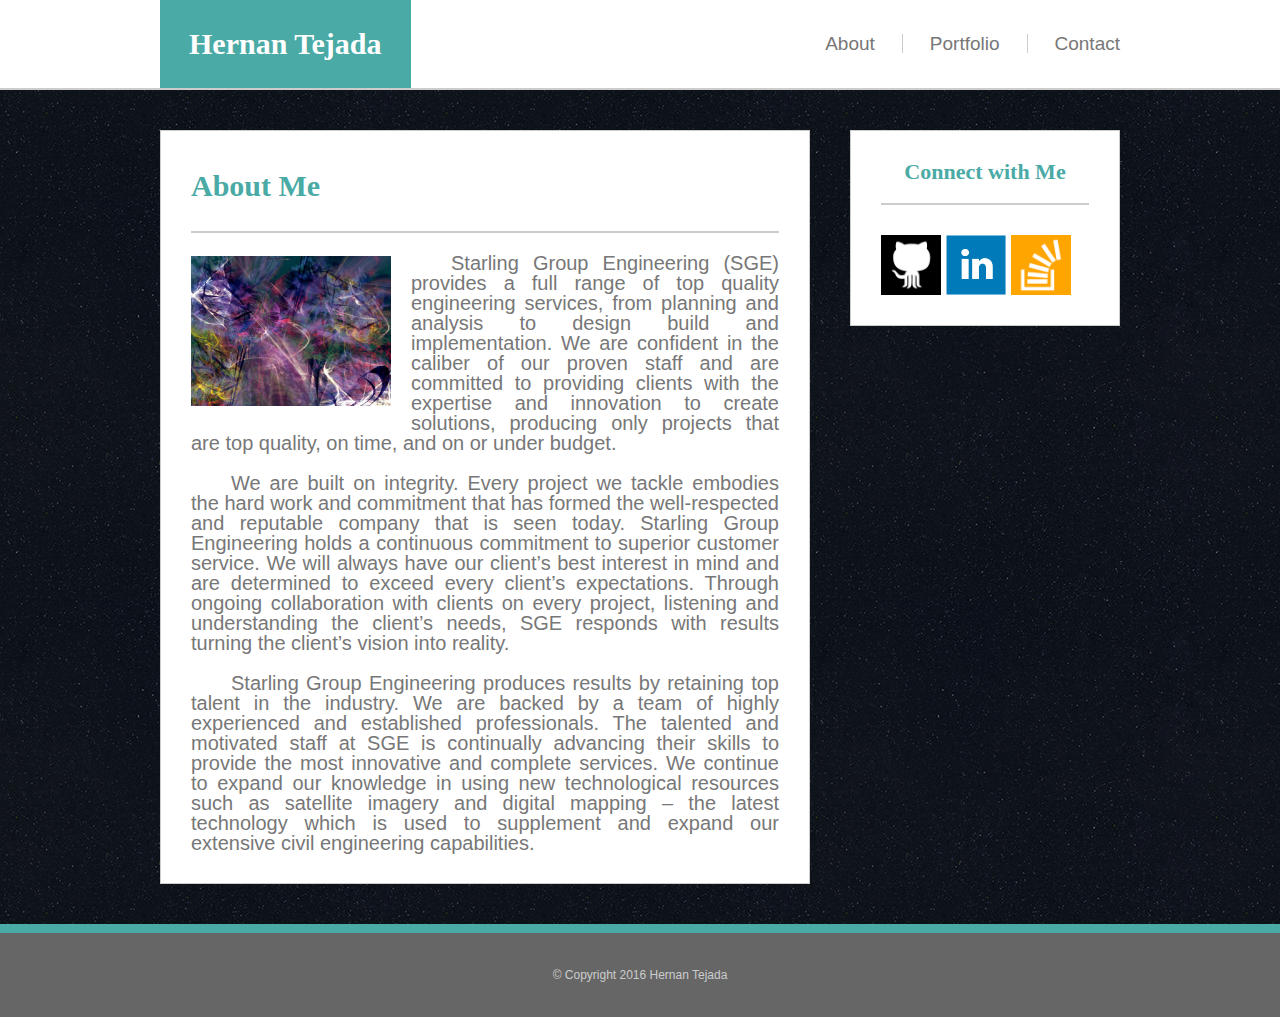
<file: index.html>
<!DOCTYPE html>
<html>
<head>
	<link rel="stylesheet" type="text/css" href="assets/css/reset.css">
	<meta charset="utf-8">
	<title>About me</title>
	<link rel="stylesheet" type="text/css" href="assets/css/style.css">
</head>
<body background="assets/images/naturalblack.png">
	<header>
		<div class="wrapper">
			<h1>Hernan Tejada</h1> 
			<nav>
				<a href="index.html">About</a>
				<a href="portfolio.html">Portfolio</a>
				<a href="contact.html">Contact</a>
			</nav> 
		</div>
	</header>

	<div id="container">
		<section class="content">
			<h2>About Me</h2>
			<img src="assets/images/mainpicture.jpg">
			<br>
			<p>	Starling Group Engineering (SGE) provides a full range of top quality engineering services, from planning and analysis to design build and implementation. We are confident in the caliber of our proven staff and are committed to providing clients with the expertise and innovation to create solutions, producing only projects that are top quality, on time, and on or under budget. 
			</p>
			<br>
			<p>	We are built on integrity. Every project we tackle embodies the hard work and commitment that has formed the well-respected and reputable company that is seen today. Starling Group Engineering holds a continuous commitment to superior customer service. We will always have our client’s best interest in mind and are determined to exceed every client’s expectations. Through ongoing collaboration with clients on every project, listening and understanding the client’s needs, SGE responds with results turning the client’s vision into reality.
			</p>
			<br>
			<p>	Starling Group Engineering produces results by retaining top talent in the industry. We are backed by a team of highly experienced and established professionals. The talented and motivated staff at SGE is continually advancing their skills to provide the most innovative and complete services. We continue to expand our knowledge in using new technological resources such as satellite imagery and digital mapping – the latest technology which is used to supplement and expand our extensive civil engineering capabilities. 
			</p>
		</section>
		<aside>
			<h3>Connect with Me</h3>
				<a href="http://www.github.com/"> <img src="assets/images/github.png" class="icons"></a>
				<a href="http://www.linkedin.com/">	<img src="assets/images/linkedin.png" class="icons"></a>
				<a href="http://www.stackoverflow.com/"> <img src="assets/images/stackoverflow.png" class="icons"></a>
		</aside>

	</div>

	<footer>
		<div>© Copyright 2016 Hernan Tejada</div>
	</footer>

</body>
</html>
</file>
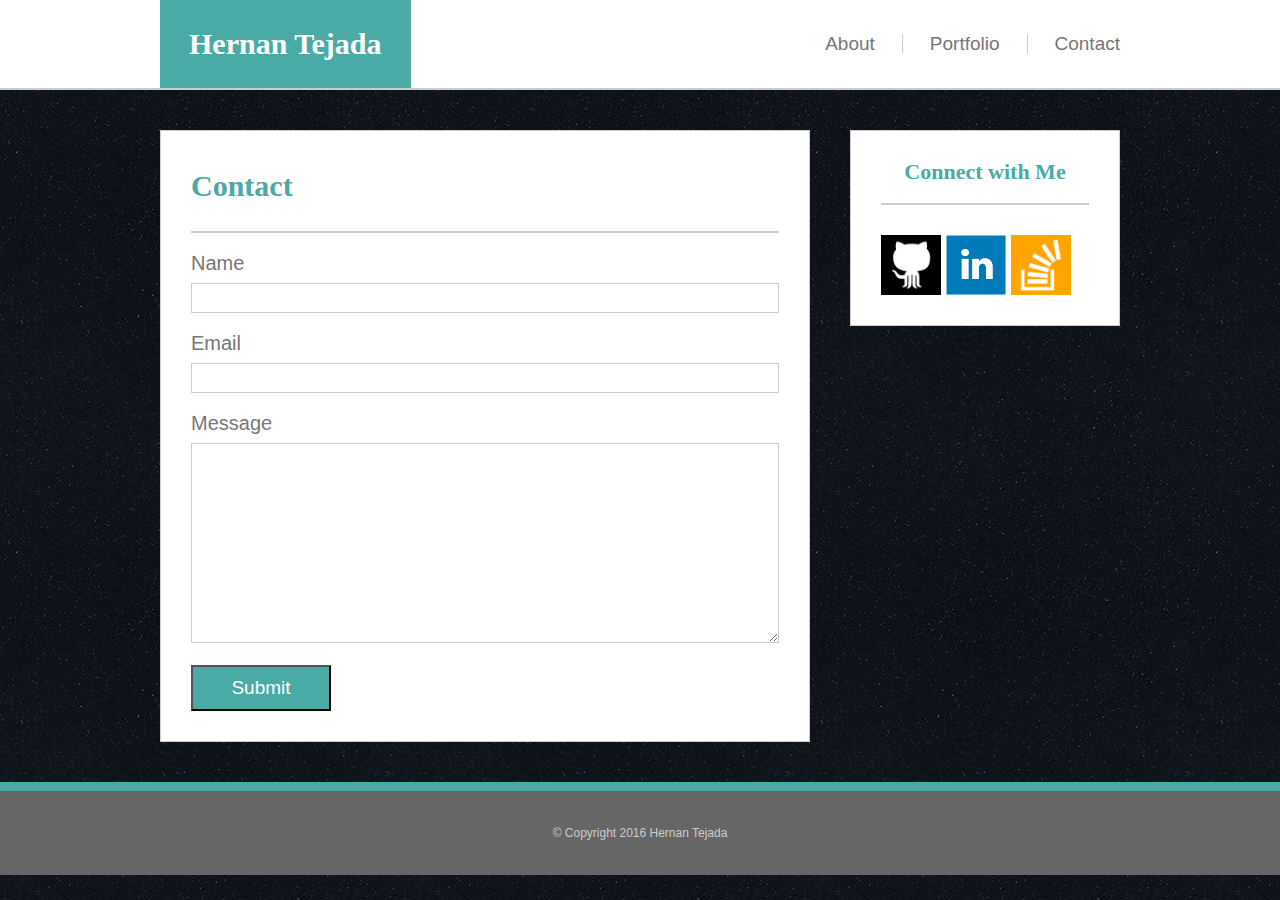
<file: contact.html>
<!DOCTYPE html>
<html>
<head>
	<link rel="stylesheet" type="text/css" href="assets/css/reset.css">
	<meta charset="utf-8">
	<title>Contact</title>
	<link rel="stylesheet" type="text/css" href="assets/css/style.css">
</head>
<body background="assets/images/naturalblack.png">
	<header>
		<div class="wrapper">
			<h1>Hernan Tejada</h1> 
			<nav>
				<a href="index.html">About</a>
				<a href="portfolio.html">Portfolio</a>
				<a href="contact.html">Contact</a>
			</nav> 
		</div>
	</header>

	<div id="container">
		<section class="content">
			<h2>Contact</h2>
			<div id="contactform">
				<form>
					<label for="name">Name</label>
					<input type="name" name="name"/>
					<label for="email">Email</label>
					<input type="email" name="email"/>
					<label for="message">Message</label>
					<textarea name="message"></textarea>
					<input class="btn" type="submit" value="Submit"/>
				</form>
		</section>
		<aside>
			<h3>Connect with Me</h3>
				<a href="http://www.github.com/"> <img src="assets/images/github.png" class="icons"></a>
				<a href="http://www.linkedin.com/">	<img src="assets/images/linkedin.png" class="icons"></a>
				<a href="http://www.stackoverflow.com/"> <img src="assets/images/stackoverflow.png" class="icons"></a>
		</aside>

	</div>

	<footer>
		<div>© Copyright 2016 Hernan Tejada</div>
	</footer>

</body>
</html>
</file>
<file: assets/css/style.css>
* {
	box-sizing: border-box;
}
header {
	background: #ffffff;
	font-size: 19px;
	height: 90px;
	width: 100%;
	border-bottom: 2px solid #cccccc;
	position: fixed;
	z-index: 99;
}

nav {
	float: right;
}

nav a {
	display: inline-block;
	margin-top: 34px;
	margin-left: 27px;
	color: #777777;
	float: left;
	padding-left: 27px;
	border-left: 1px solid #cccccc;	
	text-decoration: none;
}

nav a:first-child {
	border-left: 0 none;
}

body {
	font-family: Arial, "Helvetica Neue", Helvetica, sans-serif;
	font-size: 20px;
}

aside{
	padding: 30px 30px 10px 30px;
	background: #ffffff;
	width: 100%;
	max-width: 270px;
	float: right;
	border: 1px solid #cccccc;
	margin-bottom: 40px;
}

footer {
	padding: 25px 0;
	font-family: Arial, "Helvetica Neue", Helvetica, sans-serif;
	font-size: 12px;
	line-height: 34px;
	color: #cccccc;
	background: #666666;
	border-top: 9px solid #4aaaa5;
	width: 100%;
	text-align: center;
	clear: both;
}

h1 {
	font-family: Georgia, Times, "Times New Roman", serif;
	padding: 29px;
	font-size: 30px;
	font-weight: bold;
	color: #ffffff;
	background-color: #4aaaa5;
	margin: 0;
	float: left;	
}

h2 {
	font-family: Georgia, Times, "Times New Roman", serif;
	font-size: 30px;
	font-weight: bold;
	color: #4aaaa5;
	padding: 10px 0px 30px 0px;
	border-bottom: 2px solid #cccccc;
}

h3 {
	font-family: Georgia, Times, "Times New Roman", serif;
	font-size: 22px;
	font-weight: bold;
	text-align: center;
	color: #4aaaa5;
	padding-bottom: 20px;
	border-bottom: 2px solid #cccccc;
}

h4 {
	font-family: Georgia, Times, "Times New Roman", serif;
	width: 100%;
	padding: 18px;
	font-size: 19px;
	text-align: center;
	color: #ffffff;
	background-color: #4aaaa5;
	position: absolute;
	bottom: -15px;
	left: 0px;
}

img {
    float: left;
    margin: 23px 20px 20px 0;
    width: 200px;
    height: auto;
}

p {
    text-align: justify;
    text-indent: 2em;
    color: #777777;
}

form {
	width: 100%;
	margin: 0 auto;
}

label {
	display: block;
	margin: 20px 0px 10px 0px;
	color: #777777;
}

input[type=name],
input[type=email] {
	height: 30px;
	width: 100%;
	color: #ddd;
	border: 1px solid #cccccc;
}

textarea{
	height: 200px;
	width: 100%;
	margin-bottom: 65px;
	border: 1px solid #cccccc;
}

.wrapper {
	width: 960px;
	margin: 0 auto;
	position: relative;
	top: 0px;
	left: 0px;
}

#container {
	padding-top: 130px;
	width: 960px;
	margin: 0 auto;
	clear: both;
}

.content {
	padding: 30px;
	width: 100%;
	max-width: 650px;
	float: left;
	background: #ffffff;
	border: 1px solid #cccccc;
	margin: 0 0 40px;
}

#contactform {
	position: relative;
}

.icons {
	margin-top: 30px;
	margin-right: 5px;
	height: 60px;
	width: 60px;
	float: left;
}

.box {
	height: 204px;
	width: 275px;
	float: left;
	margin: 10px 0px 25px;
	position: relative;
}

.box:nth-child(even) {
	margin-right: 38px;
}

.pics {
	height: 100%;
	width: 100%;
}

.btn {
	font-family: Arial, "Helvetica Neue", Helvetica, sans-serif;
	font-size: 19px;
	color: #ffffff;
	padding: 10px;
	background: #4aaaa5;
	width: 140px;
	margin-top: 15px;
	position: absolute;
	bottom: 0px;
	left: 0px;
}
</file>
